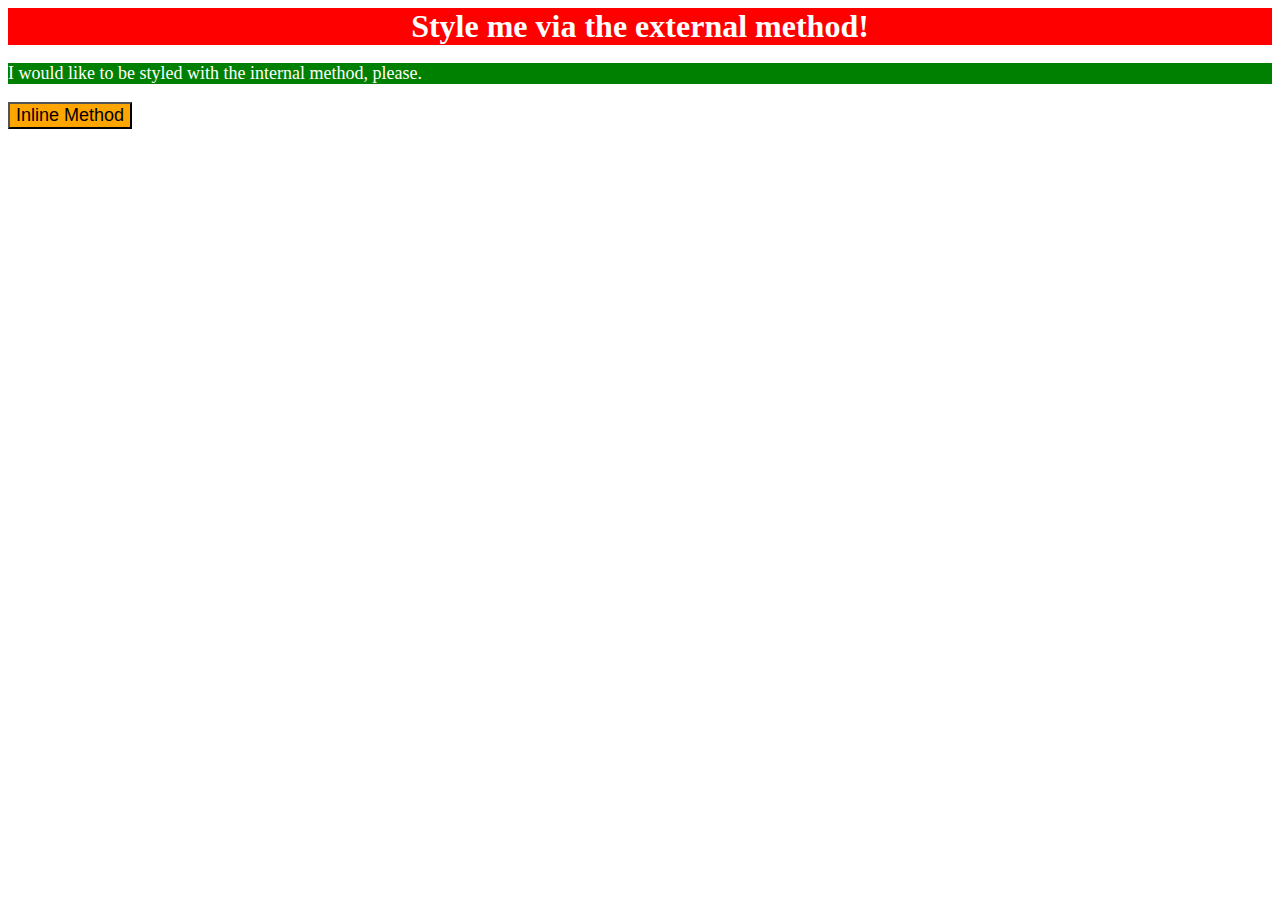
<file: foundations/01-css-methods/index.html>
<!DOCTYPE html>
<html lang="en">
  <head>
    <meta charset="UTF-8">
    <meta http-equiv="X-UA-Compatible" content="IE=edge">
    <meta name="viewport" content="width=device-width, initial-scale=1.0">
    <link rel="stylesheet" href="./css/styles.css">
    <title>Methods for Adding CSS</title>
    <style>
      p {
        background-color: green;
        color: white;
        font-size: 18px;
      }
    </style>
  </head>
  <body>
    <div>Style me via the external method!</div>
    <p>I would like to be styled with the internal method, please.</p>
    <button style="background-color: orange; font-size: 18px;">Inline Method</button>
  </body>
</html>
</file>
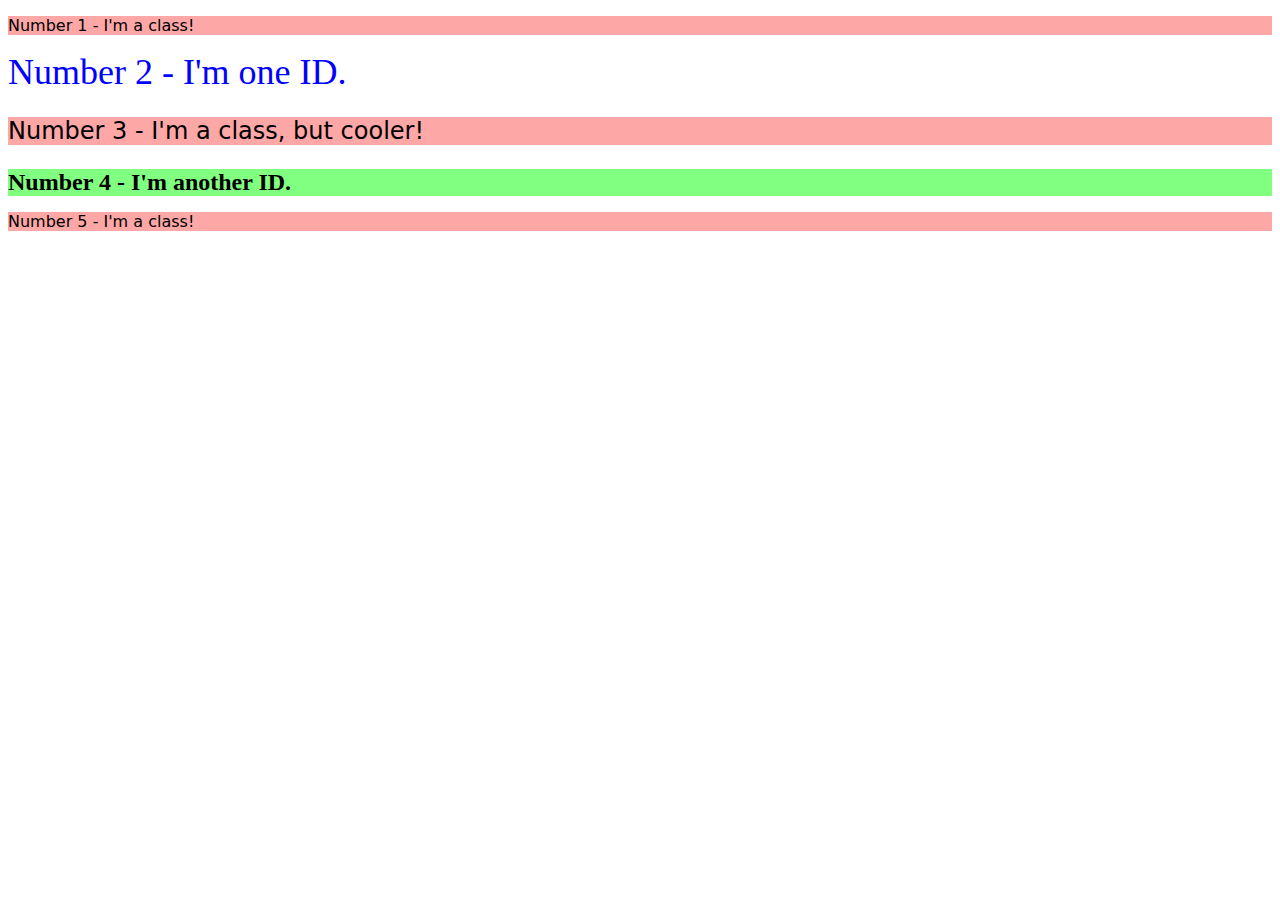
<file: foundations/02-class-id-selectors/index.html>
<!DOCTYPE html>
<html lang="en">
  <head>
    <meta charset="UTF-8">
    <meta http-equiv="X-UA-Compatible" content="IE=edge">
    <meta name="viewport" content="width=device-width, initial-scale=1.0">
    <title>Class and ID Selectors</title>
    <link rel="stylesheet" href="style.css">
  </head>
  <body>
    <p class="elem-odd">Number 1 - I'm a class!</p>
    <div id="elem-2">Number 2 - I'm one ID.</div>
    <p class="elem-odd elem-3">Number 3 - I'm a class, but cooler!</p>
    <div id="elem-4">Number 4 - I'm another ID.</div>
    <p class="elem-odd">Number 5 - I'm a class!</p>
  </body>
</html>
</file>
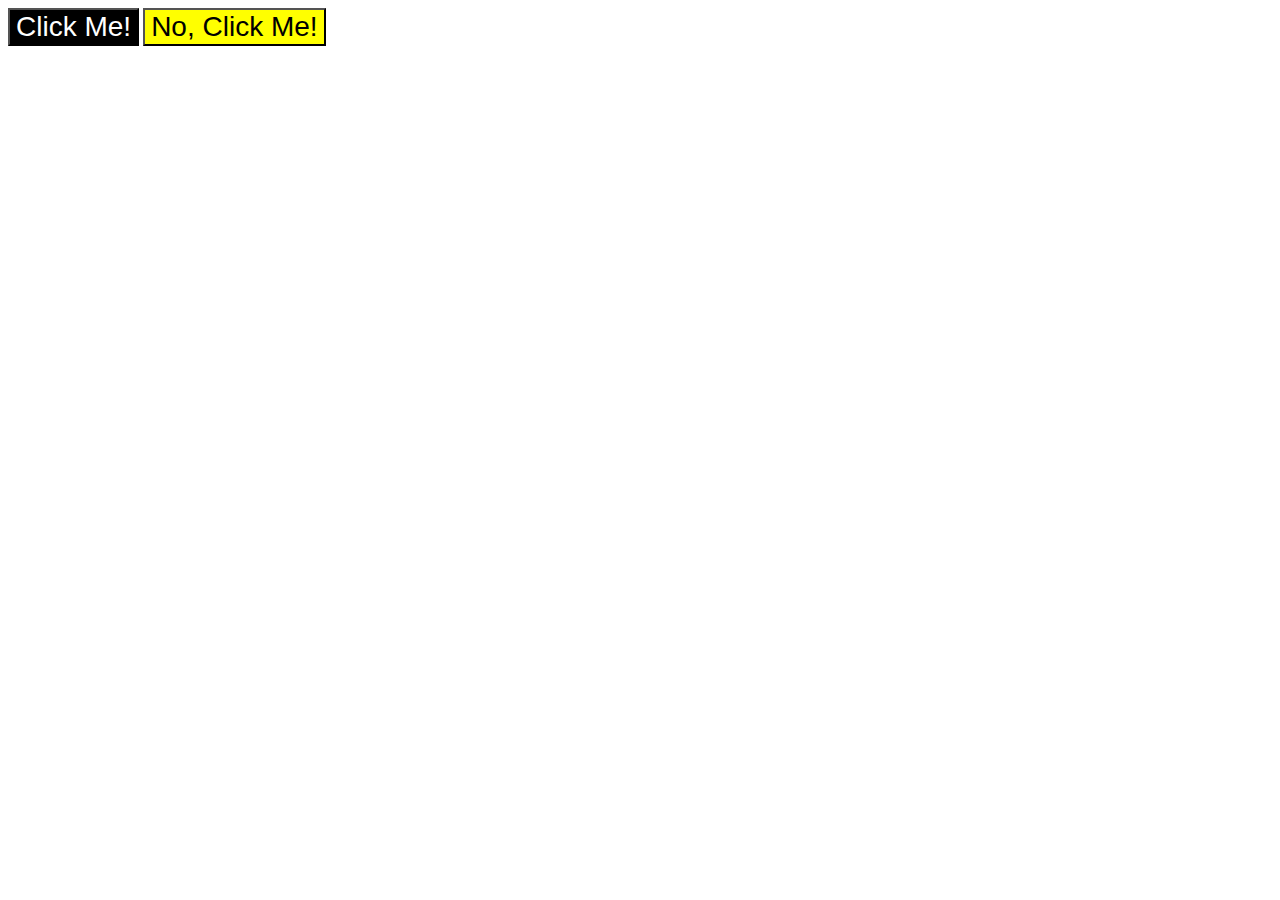
<file: foundations/03-grouping-selectors/index.html>
<!DOCTYPE html>
<html lang="en">
  <head>
    <meta charset="UTF-8">
    <meta http-equiv="X-UA-Compatible" content="IE=edge">
    <meta name="viewport" content="width=device-width, initial-scale=1.0">
    <title>Grouping Selectors</title>
    <link rel="stylesheet" href="style.css">
  </head>
  <body>
    <button class="btn-1">Click Me!</button>
    <button class="btn-2">No, Click Me!</button>
  </body>
</html>
</file>
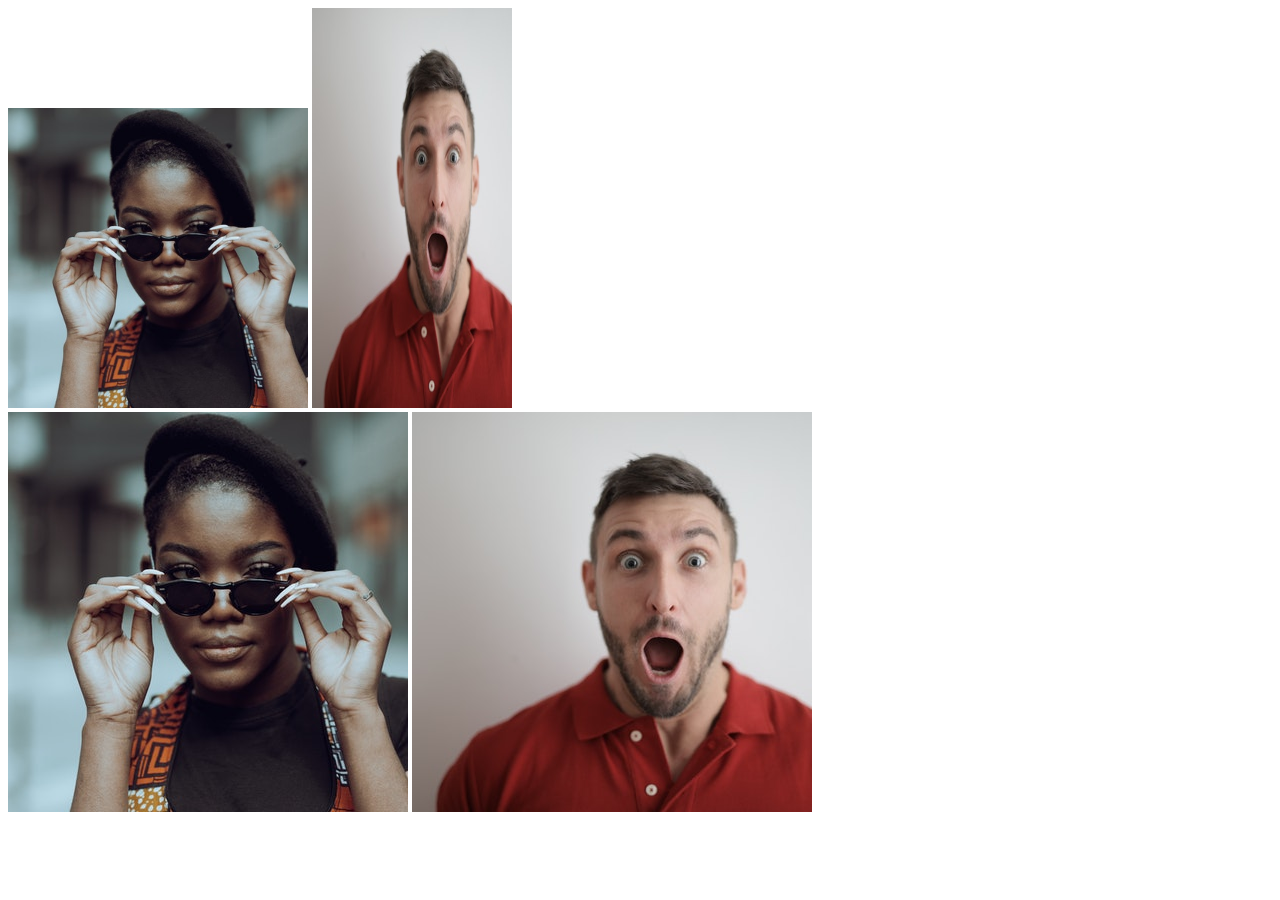
<file: foundations/04-chaining-selectors/index.html>
<!DOCTYPE html>
<html lang="en">
  <head>
    <meta charset="UTF-8">
    <meta http-equiv="X-UA-Compatible" content="IE=edge">
    <meta name="viewport" content="width=device-width, initial-scale=1.0">
    <title>Chaining Selectors</title>
    <link rel="stylesheet" href="style.css">
  </head>
  <body>
    <!-- Check image source path. Review Foundations lesson - Links and Images -->
    <!-- Use the classes BELOW this line -->
    <div>
      <img class="avatar proportioned" src="./images/pexels-katho-mutodo-8434791.jpg" alt="Woman with glasses">
      <img class="avatar distorted" src="./images/pexels-andrea-piacquadio-3777931.jpg" alt="Man with surprised expression">
    </div>
    <!-- Use the classes ABOVE this line -->
    <div>
      <img class="original proportioned" src="./images/pexels-katho-mutodo-8434791.jpg" alt="Woman with glasses">
      <img class="original distorted" src="./images/pexels-andrea-piacquadio-3777931.jpg" alt="Man with surprised expression">
    </div>
  </body>
</html>
</file>
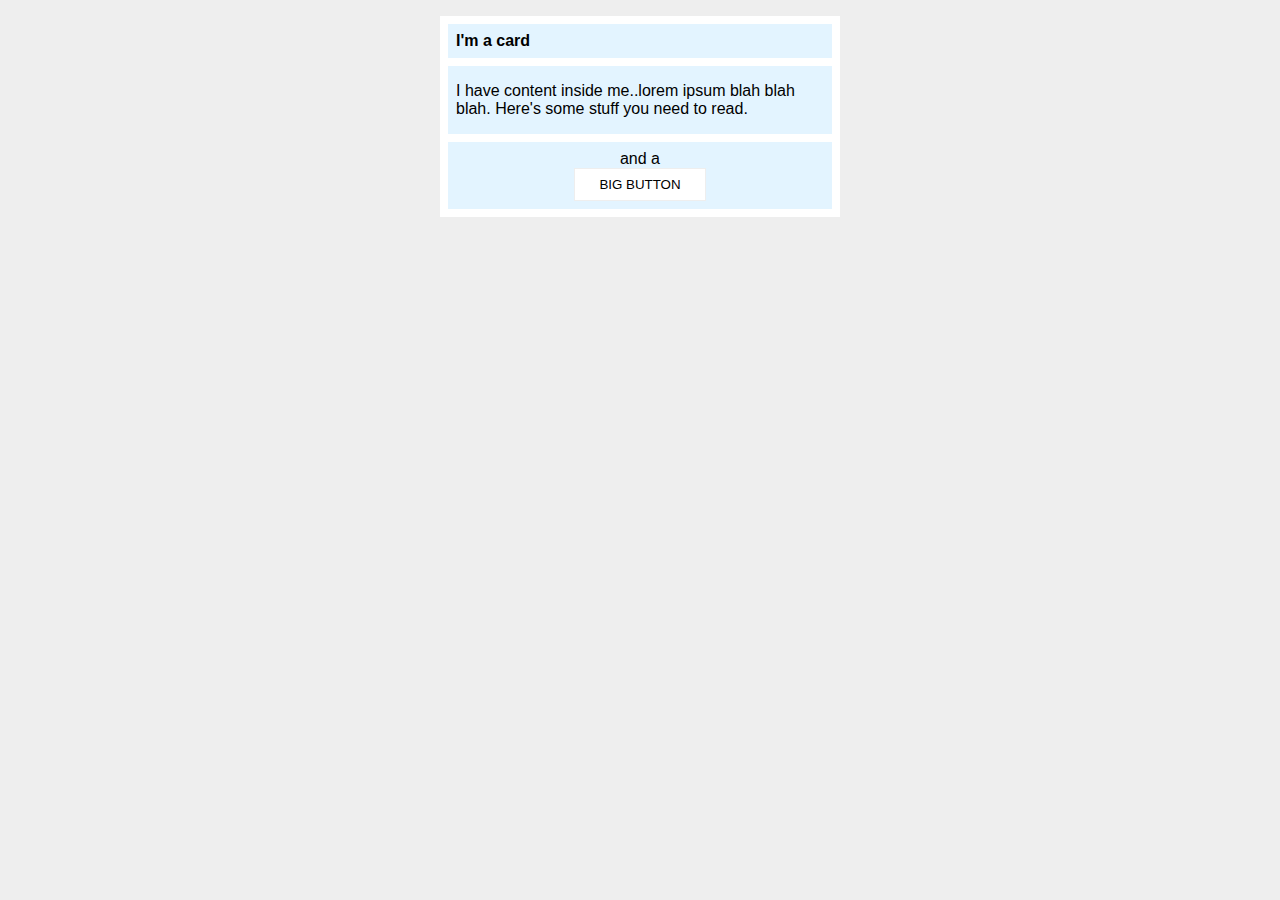
<file: margin-and-padding/02-margin-and-padding-2/index.html>
<!DOCTYPE html>
<html lang="en">
  <head>
    <meta charset="UTF-8">
    <meta http-equiv="X-UA-Compatible" content="IE=edge">
    <meta name="viewport" content="width=device-width, initial-scale=1.0">
    <title>Margin and Padding exercise 2</title>
    <link rel="stylesheet" href="style.css">
  </head>
  <body>

    <div class="card">
      <h1 class="title">I'm a card</h1>
      <div class="content">I have content inside me..lorem ipsum blah blah blah. Here's some stuff you need to read.</div>
      <div class="button-container">and a <button>BIG BUTTON</button></div>
    </div>

  </body>
</html>
</file>
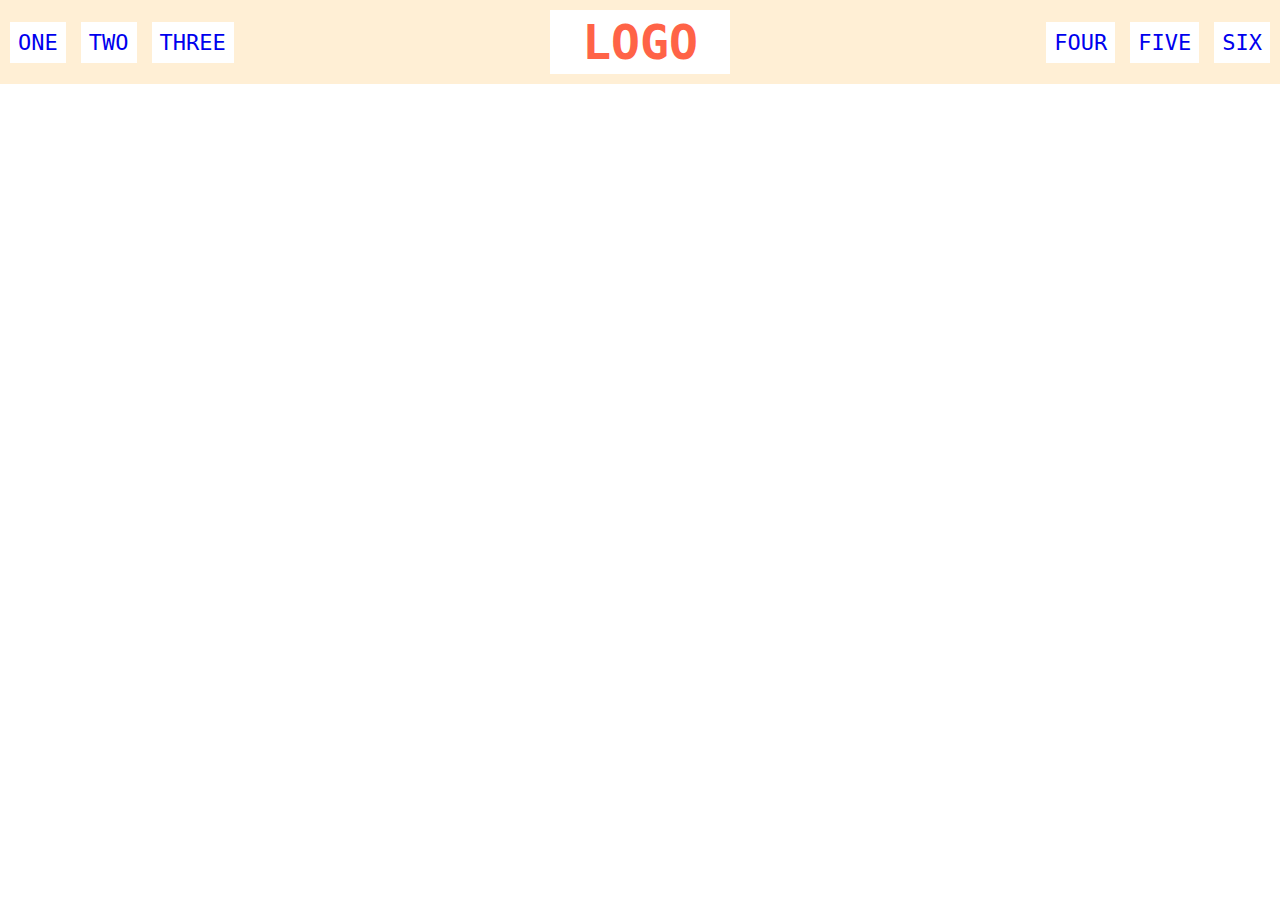
<file: foundations/flex/02-flex-header/index.html>
<!DOCTYPE html>
<html lang="en">
  <head>
    <meta charset="UTF-8">
    <meta http-equiv="X-UA-Compatible" content="IE=edge">
    <meta name="viewport" content="width=device-width, initial-scale=1.0">
    <title>Flex Header</title>
    <link rel="stylesheet" href="style.css">
  </head>
  <body>

    <div class="header">
      
      <div class="left-links">
        <ul>
          <li><a href="#">ONE</a></li>
          <li><a href="#">TWO</a></li>
          <li><a href="#">THREE</a></li>
        </ul>
      </div>

      <div class="logo">LOGO</div>

      <div class="right-links">
        <ul>
          <li><a href="#">FOUR</a></li>
          <li><a href="#">FIVE</a></li>
          <li><a href="#">SIX</a></li>
        </ul>
      </div>

    </div>

  </body>
</html>
</file>
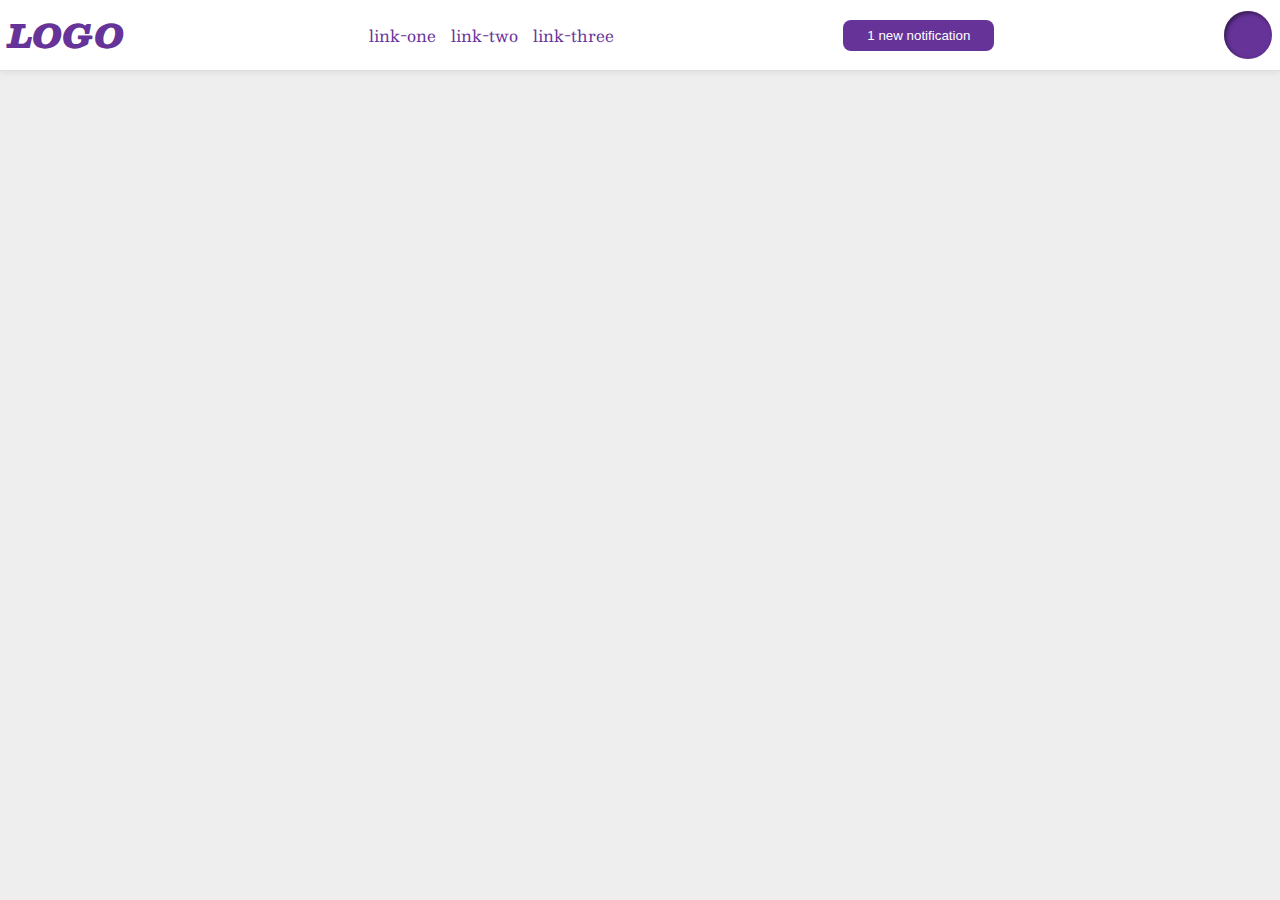
<file: foundations/flex/03-flex-header-2/index.html>
<!DOCTYPE html>
<html lang="en">
  <head>
    <meta charset="UTF-8">
    <meta http-equiv="X-UA-Compatible" content="IE=edge">
    <meta name="viewport" content="width=device-width, initial-scale=1.0">
    <title>Flex Header 2</title>
    <link rel="stylesheet" href="style.css">
  </head>
  <body>

    <div class="header">

      <div class="logo">LOGO</div>

      <ul class="links">
        <li><a href="https://google.com">link-one</a></li>
        <li><a href="https://google.com">link-two</a></li>
        <li><a href="https://google.com">link-three</a></li>
      </ul>

      <button class="notifications">1 new notification</button>
      
      <div class="profile-image"></div>

    </div>

  </body>
</html>
</file>
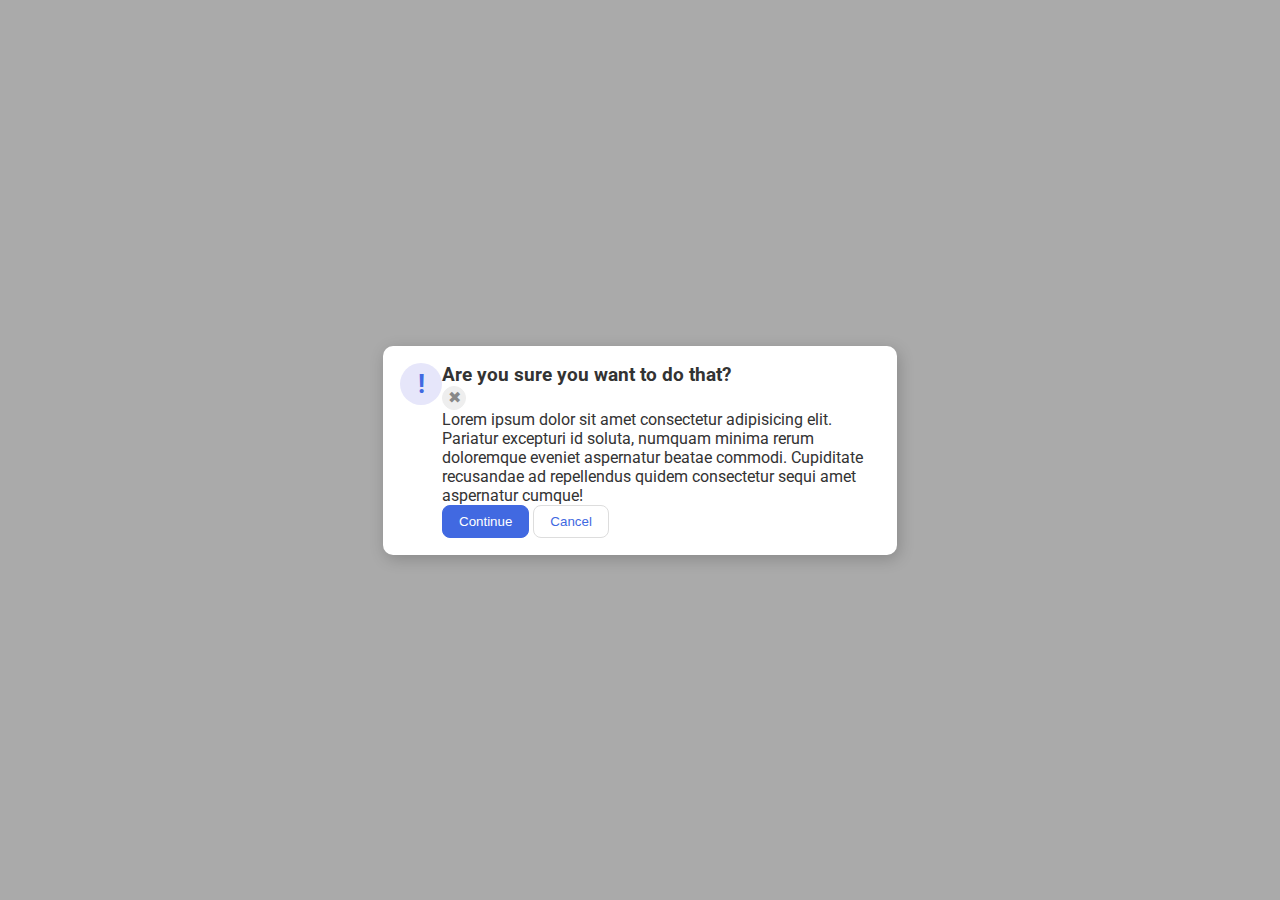
<file: foundations/flex/05-flex-modal/index.html>
<!DOCTYPE html>
<html lang="en">
  <head>
    <meta charset="UTF-8">
    <meta http-equiv="X-UA-Compatible" content="IE=edge">
    <meta name="viewport" content="width=device-width, initial-scale=1.0">
    <link rel="stylesheet" href="style.css">
    <title>Modal</title>
  </head>
  <body>
    <div class="modal">
      <div class="icon">!</div>
      
      <div class="container">
        <div class="header">Are you sure you want to do that?</div>
        <button class="close-button">✖</button>
        <div class="text">Lorem ipsum dolor sit amet consectetur adipisicing elit. Pariatur excepturi id soluta, numquam minima rerum doloremque eveniet aspernatur beatae commodi. Cupiditate recusandae ad repellendus quidem consectetur sequi amet aspernatur cumque!</div>
        <button class="continue">Continue</button>
        <button class="cancel">Cancel</button>
      </div>
    </div>
  </body>
</html>
</file>
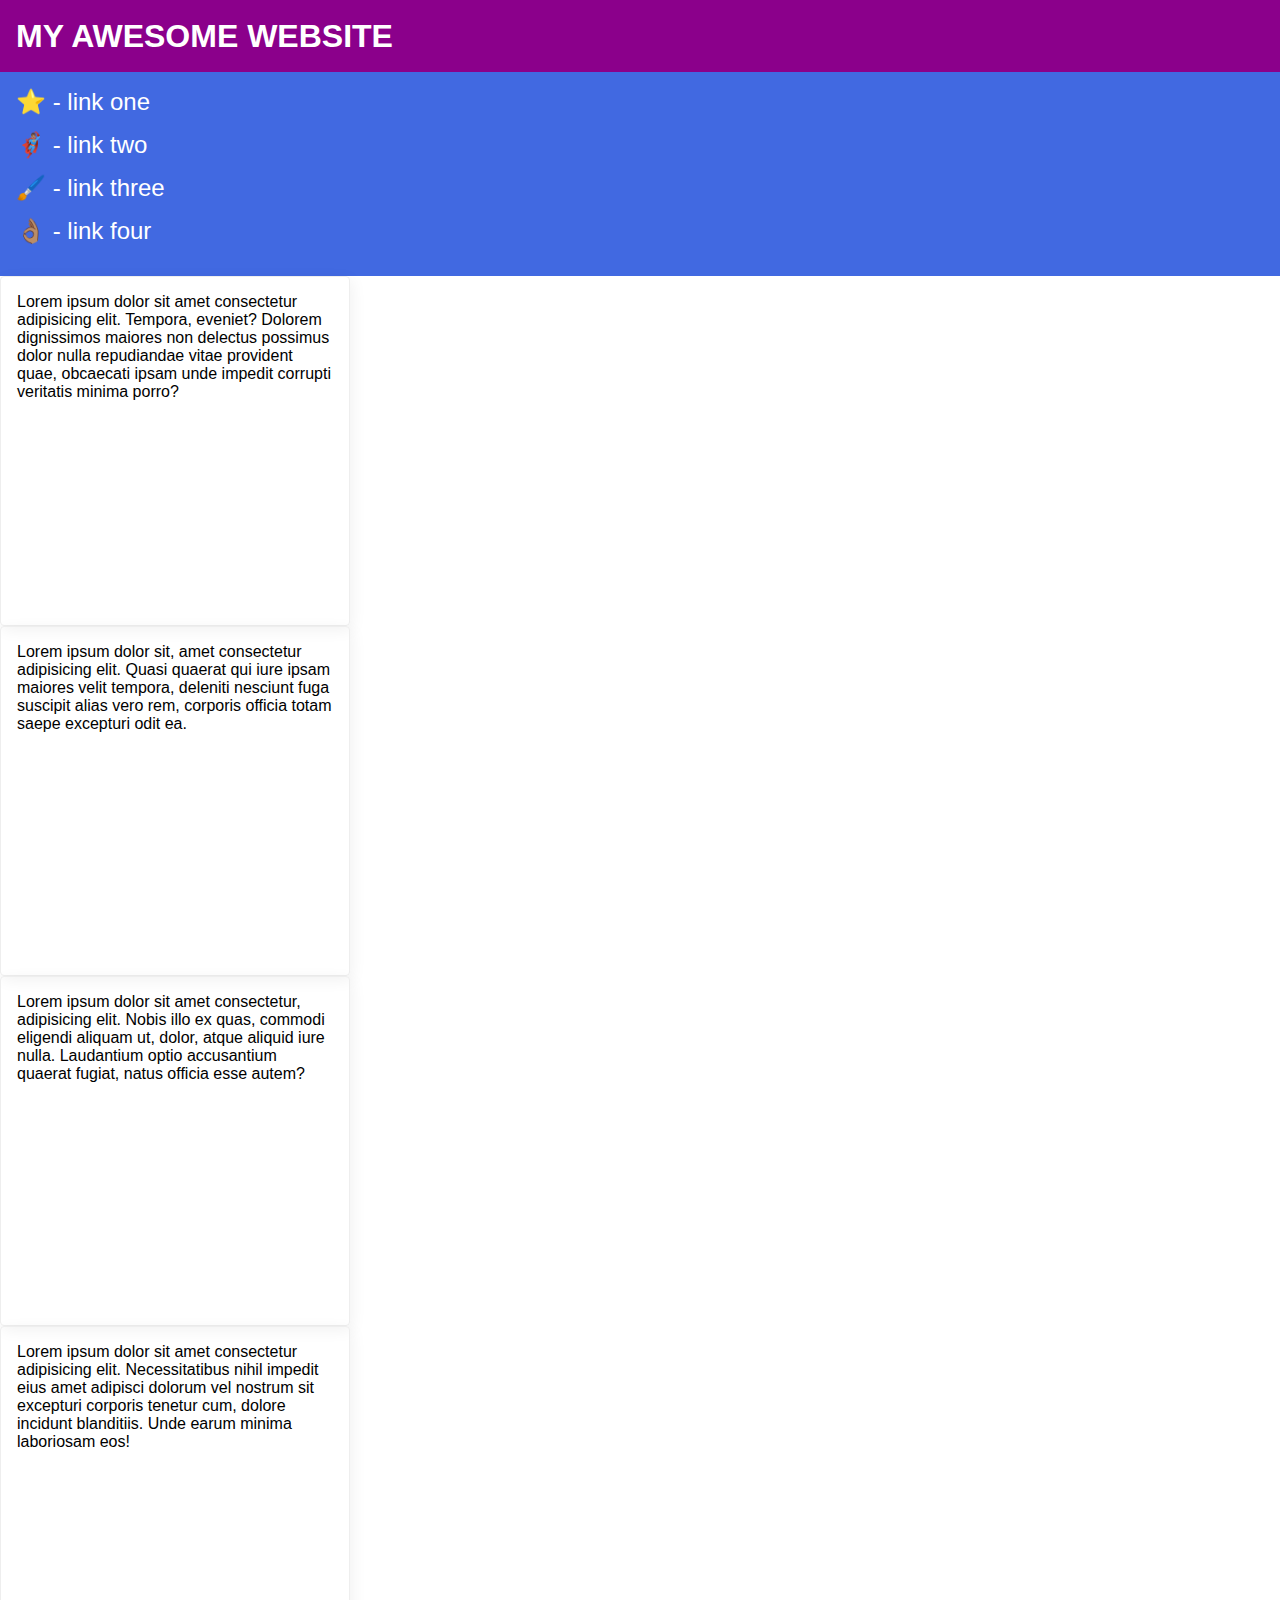
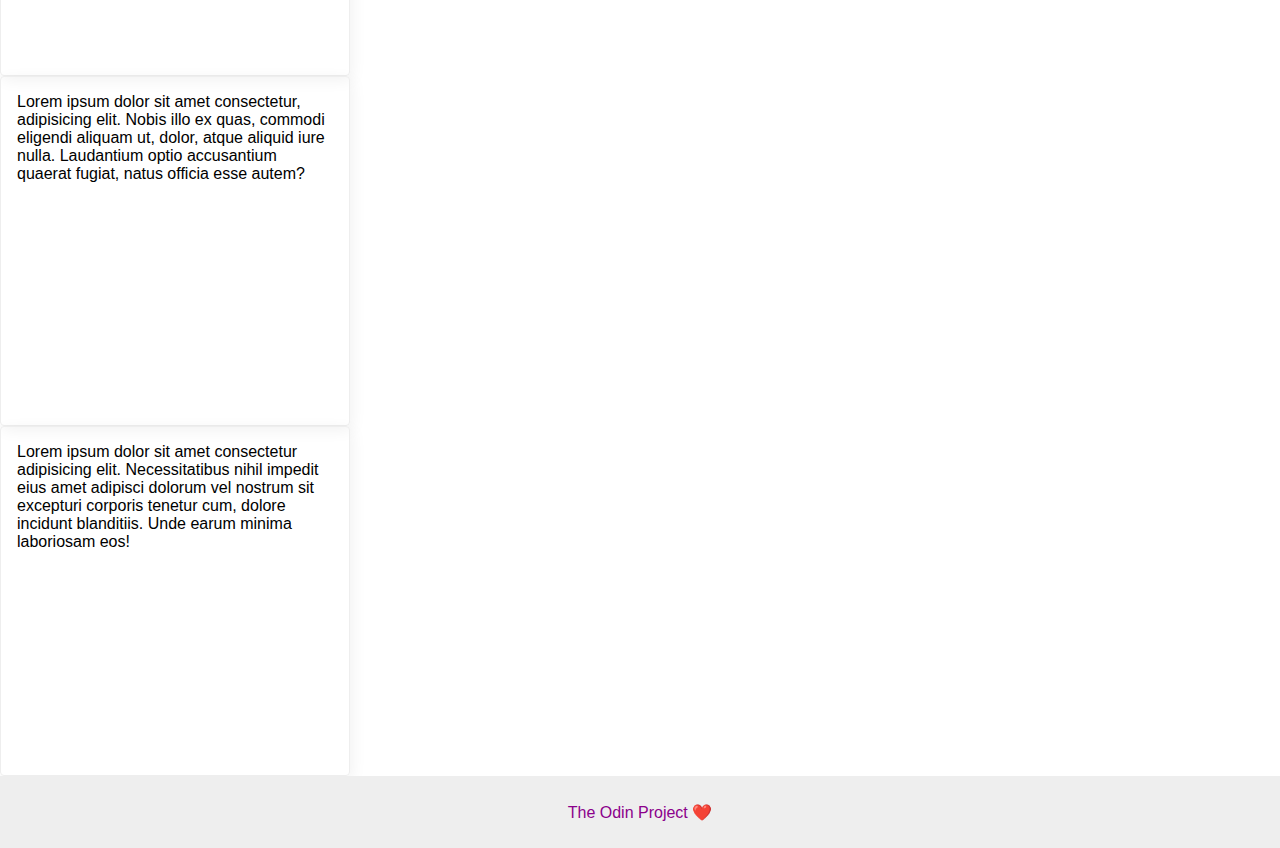
<file: foundations/flex/07-flex-layout-2/index.html>
<!DOCTYPE html>
<html lang="en">
  <head>
    <meta charset="UTF-8">
    <meta http-equiv="X-UA-Compatible" content="IE=edge">
    <meta name="viewport" content="width=device-width, initial-scale=1.0">
    <title>The Holy Grail</title>
    <link rel="stylesheet" href="style.css">
  </head>
  <body>

    <div class="header">
      MY AWESOME WEBSITE
    </div>
    
    <div class="sidebar">
      <ul>
        <li><a href="#">⭐ - link one</a></li>
        <li><a href="#">🦸🏽‍♂️ - link two</a></li>
        <li><a href="#">🖌️ - link three</a></li>
        <li><a href="#">👌🏽 - link four</a></li>
      </ul>
    </div>

    <div class="card">Lorem ipsum dolor sit amet consectetur adipisicing elit. Tempora, eveniet? Dolorem dignissimos maiores non delectus possimus dolor nulla repudiandae vitae provident quae, obcaecati ipsam unde impedit corrupti veritatis minima porro?</div>
    <div class="card">Lorem ipsum dolor sit, amet consectetur adipisicing elit. Quasi quaerat qui iure ipsam maiores velit tempora, deleniti nesciunt fuga suscipit alias vero rem, corporis officia totam saepe excepturi odit ea.</div>
    <div class="card">Lorem ipsum dolor sit amet consectetur, adipisicing elit. Nobis illo ex quas, commodi eligendi aliquam ut, dolor, atque aliquid iure nulla. Laudantium optio accusantium quaerat fugiat, natus officia esse autem?</div>
    <div class="card">Lorem ipsum dolor sit amet consectetur adipisicing elit. Necessitatibus nihil impedit eius amet adipisci dolorum vel nostrum sit excepturi corporis tenetur cum, dolore incidunt blanditiis. Unde earum minima laboriosam eos!</div>
    <div class="card">Lorem ipsum dolor sit amet consectetur, adipisicing elit. Nobis illo ex quas, commodi eligendi aliquam ut, dolor, atque aliquid iure nulla. Laudantium optio accusantium quaerat fugiat, natus officia esse autem?</div>
    <div class="card">Lorem ipsum dolor sit amet consectetur adipisicing elit. Necessitatibus nihil impedit eius amet adipisci dolorum vel nostrum sit excepturi corporis tenetur cum, dolore incidunt blanditiis. Unde earum minima laboriosam eos!</div>
    
    <div class="footer">
      The Odin Project ❤️
    </div>
    
  </body>
</html>
</file>
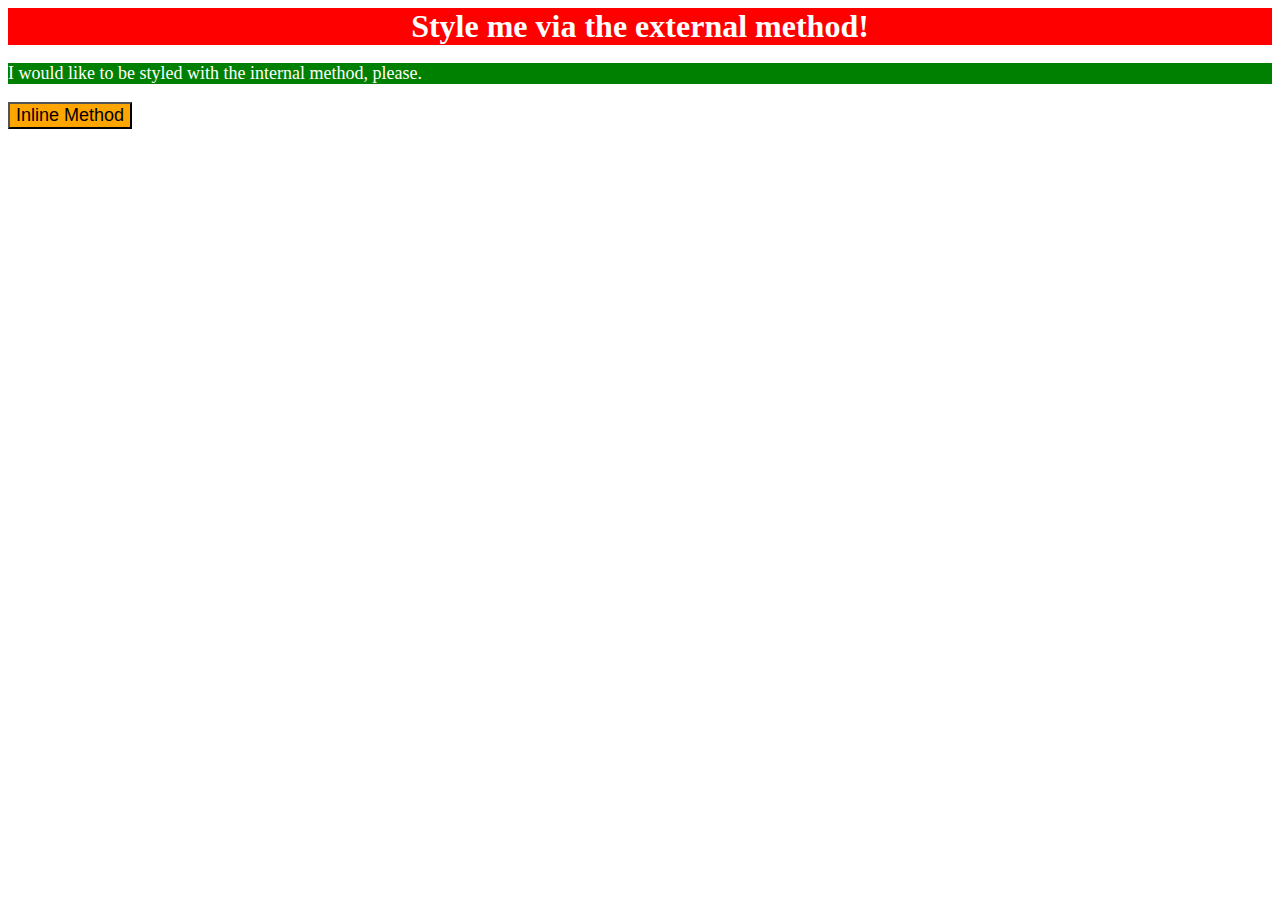
<file: foundations/intro-to-css/01-css-methods/index.html>
<!DOCTYPE html>
<html lang="en">
  <head>
    <meta charset="UTF-8">
    <meta http-equiv="X-UA-Compatible" content="IE=edge">
    <meta name="viewport" content="width=device-width, initial-scale=1.0">
    <title>Methods for Adding CSS</title>
    <link rel="stylesheet" href="styles.css">
    <style>
      p {
        background-color: green;
        color: white;
        font-size: 18px;
      }
    </style>
  </head>
  <body>
    <div>Style me via the external method!</div>
    <p>I would like to be styled with the internal method, please.</p>
    <button style="background-color: orange; font-size: 18px;">Inline Method</button>
  </body>
</html>
</file>
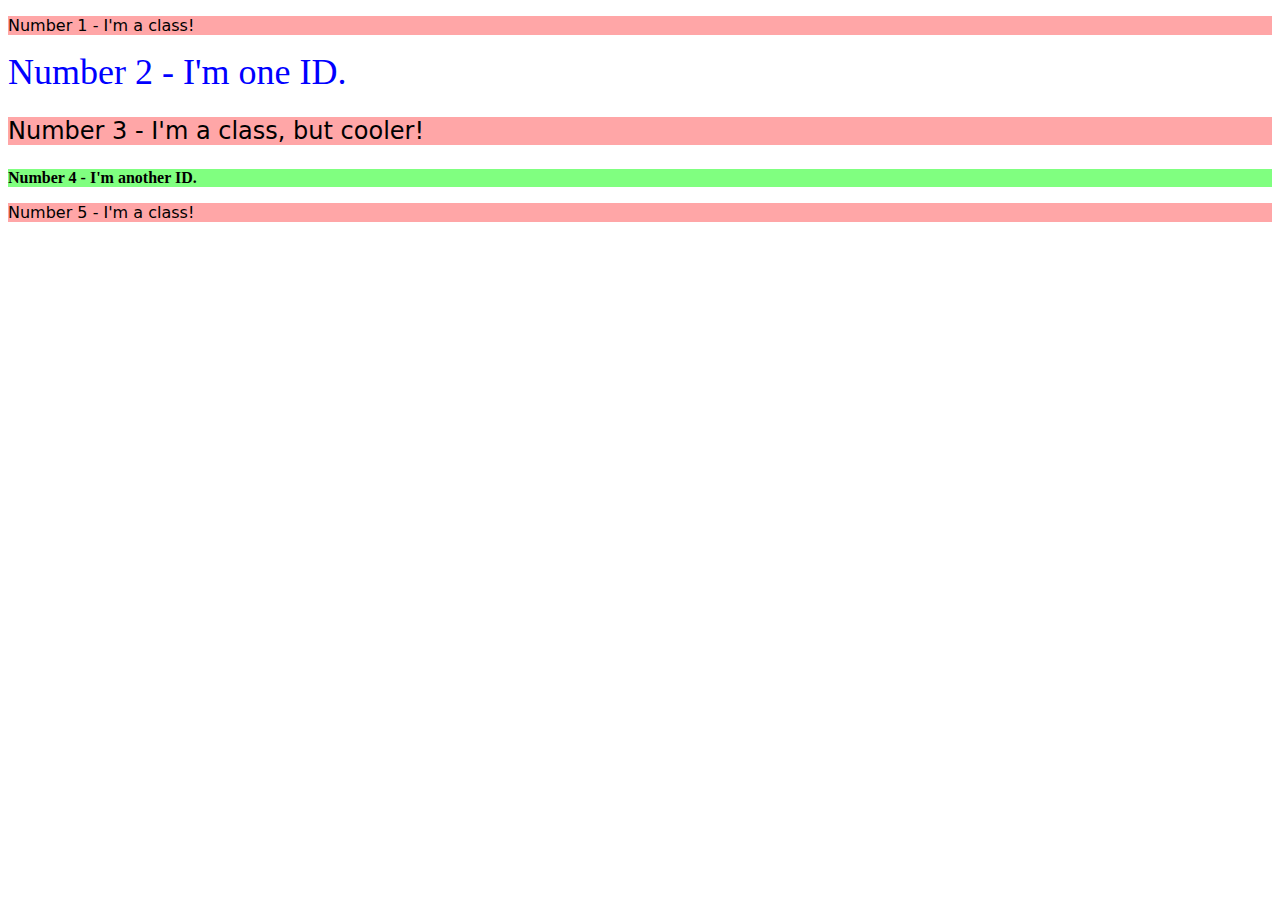
<file: foundations/intro-to-css/02-class-id-selectors/index.html>
<!DOCTYPE html>
<html lang="en">
  <head>
    <meta charset="UTF-8">
    <meta http-equiv="X-UA-Compatible" content="IE=edge">
    <meta name="viewport" content="width=device-width, initial-scale=1.0">
    <title>Class and ID Selectors</title>
    <link rel="stylesheet" href="style.css">
  </head>
  <body>
    <p class="odd">Number 1 - I'm a class!</p>
    <div id="number-2">Number 2 - I'm one ID.</div>
    <p class="odd number-3">Number 3 - I'm a class, but cooler!</p>
    <div id="number-4">Number 4 - I'm another ID.</div>
    <p class="odd">Number 5 - I'm a class!</p>
  </body>
</html>
</file>
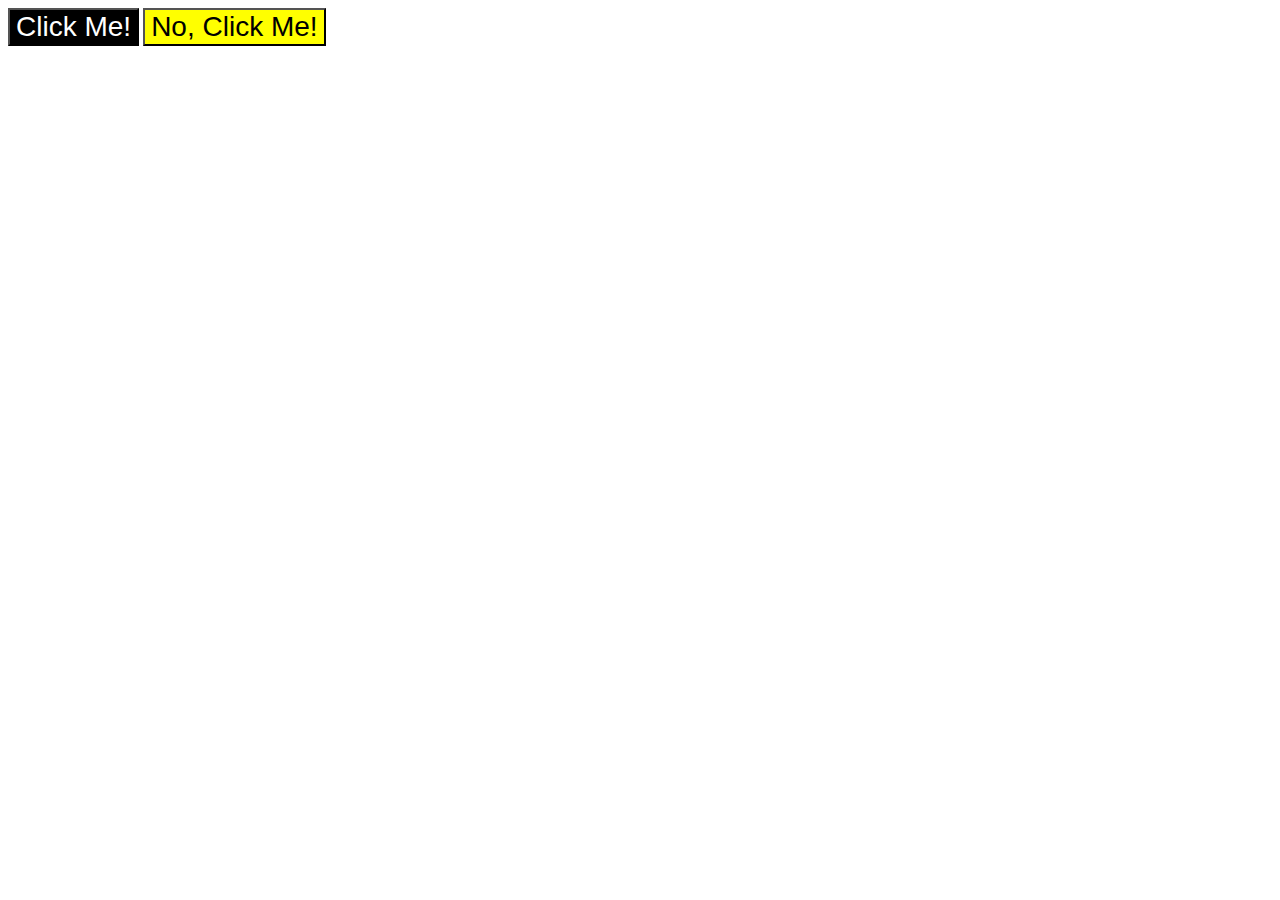
<file: foundations/intro-to-css/03-grouping-selectors/index.html>
<!DOCTYPE html>
<html lang="en">
  <head>
    <meta charset="UTF-8">
    <meta http-equiv="X-UA-Compatible" content="IE=edge">
    <meta name="viewport" content="width=device-width, initial-scale=1.0">
    <title>Grouping Selectors</title>
    <link rel="stylesheet" href="style.css">
  </head>
  <body>
    <button class="button-1">Click Me!</button>
    <button class="button-2">No, Click Me!</button>
  </body>
</html>
</file>
<file: foundations/01-css-methods/css/styles.css>
div {
    background: red;
    color: white;
    font-size: 32px;
    text-align: center;
    font-weight: 700;
}
</file>
<file: foundations/02-class-id-selectors/style.css>
.elem-odd {
    background-color: #FEA7A7;
    font-family: Verdana, "DejaVu Sans", sans-serif;
}

#elem-2 {
    color: #0000ff;
    font-size: 36px;
}

.elem-3, #elem-4{
    font-size: 24px;
}

#elem-4 {
    background-color: #80FF80;
    font-weight: bold;
}
</file>
<file: foundations/03-grouping-selectors/style.css>
.btn-1 {
    background-color: #000;
    color: #FFF;
}

.btn-2 {
    background-color: yellow;
}

.btn-1,
.btn-2 {
    font-size: 28px;
    font-family: Helvetica, 'Times New Roman', sans-serif;
}
</file>
<file: foundations/04-chaining-selectors/style.css>
/* Add CSS Styling */
.avatar.proportioned {
    width: 300px;
    height: auto;
}

.avatar.distorted {
    width: 200px;
    height: 400px;
}
</file>
<file: margin-and-padding/02-margin-and-padding-2/style.css>
*,
::before,
::after {
  margin: 0;
  padding: 0;
  box-sizing: border-box;
}

body {
  background: #eee;
  font-family: sans-serif;
}

.card {
  width: 400px;
  background: #fff;
  margin: 16px auto;
  padding: 8px;
}

.title {
  background: #e3f4ff;
  font-size: 16px;
  padding: 8px;
  margin-bottom: 8px;
}

.content {
  background: #e3f4ff;
  margin-bottom: 8px;
  padding: 16px 8px;
}

.button-container {
  background: #e3f4ff;
  text-align: center;
  padding: 8px;
}

button {
  background: white;
  border: 1px solid #eee;
  display: block;
  margin: 0 auto;
  padding: 8px 24px;
}
</file>
<file: foundations/flex/02-flex-header/style.css>
* {
  box-sizing: border-box;
  margin: 0;
  padding: 0;
}

.header  {
  font-family: monospace;
  background: papayawhip;
  display: flex;
  justify-content: space-between;
  align-items: center;
  padding: 10px 10px;
}

.logo {
  font-size: 48px;
  font-weight: 900;
  color: tomato;
  background: white;
  padding: 4px 32px;
}

ul {
  /* this removes the dots on the list items*/
  list-style-type: none;
  display: flex;
  gap: 15px;
}

a {
  font-size: 22px;
  background: white;
  padding: 8px;
  /* this removes the line under the links */
  text-decoration: none;
}
</file>
<file: foundations/flex/03-flex-header-2/style.css>
/* this is some magical font-importing.  
you'll learn about it later. */
@import url('https://fonts.googleapis.com/css2?family=Besley:ital,wght@0,400;1,900&display=swap');

* {
  box-sizing: border-box;
  margin: 0;
  padding: 0;
}

body {
  margin: 0;
  background: #eee;
  font-family: Besley, serif;
}

.header {
  background: white;
  border-bottom: 1px solid #ddd;
  box-shadow: 0 0 8px rgba(0,0,0,.1);
  display: flex;
  justify-content: space-between;
  align-items: center;
  padding: 8px;
}

.header-left, 
.header-right {
  display: flex;
  align-items: center;
  gap: 16px;
}

.profile-image {
  background: rebeccapurple;
  box-shadow: inset 2px 2px 4px rgba(0,0,0,.5);
  border-radius: 50%;
  width: 48px;
  height: 48px;
  flex: 0 0 auto;
}

.logo {
  color: rebeccapurple;
  font-size: 32px;
  font-weight: 900;
  font-style: italic;
}

button {
  border: none;
  border-radius: 8px;
  background: rebeccapurple;
  color: white;
  padding: 8px 24px;
}

a {
  /* this removes the line under our links */
  text-decoration: none;
  color: rebeccapurple;
  padding-left: 15px;
}

ul {
  list-style-type: none;
  display: flex;
  align-items: center;
}
</file>
<file: foundations/flex/05-flex-modal/style.css>
@import url('https://fonts.googleapis.com/css2?family=Roboto:wght@400;700&display=swap');

html, body {
  height: 100%;
}

body {
  font-family: Roboto, sans-serif;
  margin: 0;
  background: #aaa;
  color: #333;
  /* I'll give you this one for free lol */
  display: flex;
  align-items: center;
  justify-content: center;
}

.modal {
  background: white;
  width: 480px;
  border-radius: 10px;
  box-shadow: 2px 4px 16px rgba(0,0,0,.2);
  display: flex;
  padding: 17px;
}

.icon {
  color: royalblue;
  font-size: 26px;
  font-weight: 700;
  background: lavender;
  width: 42px;
  height: 42px;
  border-radius: 50%;
  display: flex;
  align-items: center;
  justify-content: center;
  flex-shrink: 0;
}

.header {
  display: flex;
  justify-content: space-between;
  font-size: 1.2rem;
  font-weight: bold;
}

.close-button {
  background: #eee;
  border-radius: 50%;
  color: #888;
  font-weight: 400;
  font-size: 16px;
  height: 24px;
  width: 24px;
  display: flex;
  align-items: center;
  justify-content: center;
  border: 1px solid #eee;
  padding: 0;
}

button {
  cursor: pointer;
  padding: 8px 16px;
  border-radius: 8px;
}

button.continue {
  background: royalblue;
  border: 1px solid royalblue;
  color: white;
}

button.cancel {
  background: white;
  border: 1px solid #ddd;
  color: royalblue;
}
</file>
<file: foundations/flex/07-flex-layout-2/style.css>
*,
*::before,
*::after {
  box-sizing: border-box;
  margin: 0;
  padding: 0;
}

body {
  display: flex;
  flex-direction: column;
  font-family: -apple-system, BlinkMacSystemFont, 'Segoe UI', Roboto, Oxygen, Ubuntu, Cantarell, 'Open Sans', 'Helvetica Neue', sans-serif;
  min-height: 100vh;
}

li {
  list-style-type: none;
  padding-bottom: 15px;
}

.header {
  display: flex;
  align-items: center;
  height: 72px;
  background: darkmagenta;
  color: white;
  font-size: 32px;
  font-weight: 900;
  padding-left: 16px;
}

.container {
  display: flex;
  flex: 1;
}

.sidebar {
  min-width: 300px;
  background: royalblue;
  padding: 16px;
}

.sidebar li a {
  color: white;
  font-size: 24px;
  text-decoration: none;
}

.card-container {
  display: flex;
  flex-wrap: wrap;
  gap: 25px;
  padding: 48px;
}

.card {
  padding: 16px;
  height: 350px;
  width: 350px;
  border: 1px solid #eee;
  box-shadow: 2px 4px 16px rgba(0,0,0,.06);
  border-radius: 4px;
}

.footer {
  display: flex;
  justify-content: center;
  align-items: center;
  height: 72px;
  background: #eee;
  color: darkmagenta;
  margin-top: auto;
}
</file>
<file: foundations/intro-to-css/01-css-methods/styles.css>
div {
    background-color: red;
    color: white;
    font-size: 32px;
    text-align: center;
    font-weight: bold;
}
</file>
<file: foundations/intro-to-css/02-class-id-selectors/style.css>
/* Add CSS Styling */
.odd {
    background-color: #ffa6a7;
    font-family: Verdana, "DejaVu Sans", sans-serif;
}

#number-2 {
    color: #0000ff;
    font-size: 36px;
}

.number-3, .number-4 {
    font-size: 24px;
}

#number-4 {
    background-color: #80ff80;
    font-weight: bold;
}
</file>
<file: foundations/intro-to-css/03-grouping-selectors/style.css>
/* Add CSS Styling */
.button-1 {
    background-color: #000;
    color: #FFF;
}

.button-2 {
    background-color: yellow;
}

.button-1, .button-2 {
    font-size: 28px;
    font-family: Helvetica, "Times New Roman", sans-serif;
}
</file>
